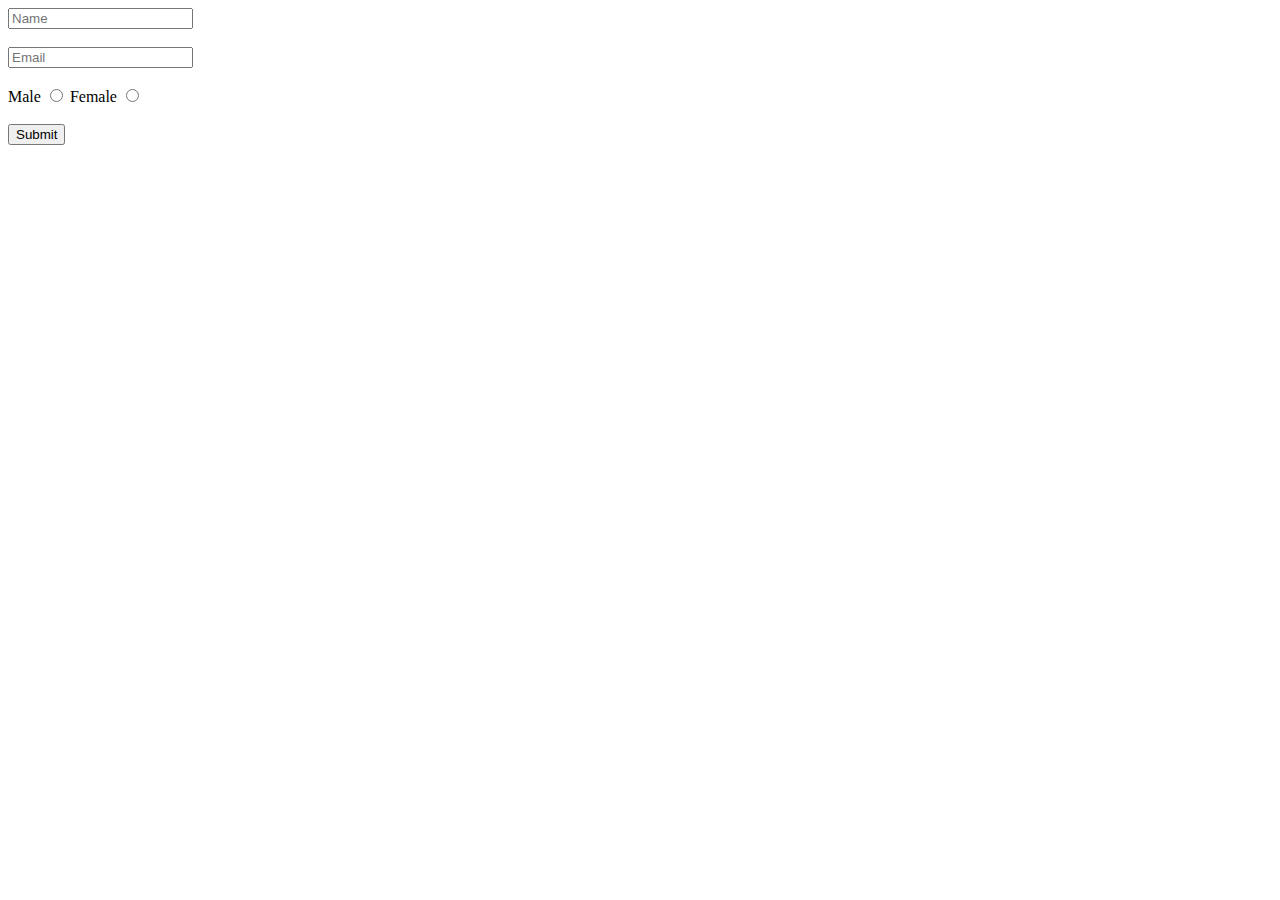
<file: exercise1.html>
<!DOCTYPE html>
<html lang="en">

<head>
    <meta charset="UTF-8">
    <meta http-equiv="X-UA-Compatible" content="IE=edge">
    <meta name="viewport" content="width=device-width, initial-scale=1.0">
    <title>Exercise 1</title>
</head>

<body>
    <form id="myForm">
        <!-- Two text fields - Name and Email -->
        <input id="name" type="text" placeholder="Name" value=""><br><br>
        <input id="email" type="email" placeholder="Email" value=""><br><br>
        <!-- Two radio buttons for Gender - Male and Female -->
        <label for="male">Male</label>
        <input type="radio" id="male" name="gender" value="Male">
        <label for="female">Female</label>
        <input type="radio" id="female" name="gender" value="Female"><br><br>
        <!-- Submit button -->
        <input type="button" value="Submit" onclick="displayFormData()">
    </form>

    <!-- Display form data -->
    <div id="formData"></div>

    <script>
        function displayFormData() {
            // Get form data
            var name = document.getElementById('name').value;
            var email = document.getElementById('email').value;
            var gender = document.querySelector('input[name="gender"]:checked');

            // Display form data
            var formDataDiv = document.getElementById('formData');
            formDataDiv.innerHTML = "<h2>Form Data:</h2>";
            formDataDiv.innerHTML += "<p><strong>Name:</strong> " + name + "</p>";
            formDataDiv.innerHTML += "<p><strong>Email:</strong> " + email + "</p>";
            formDataDiv.innerHTML += "<p><strong>Gender:</strong> " + (gender ? gender.value : "Not specified") + "</p>";
        }
    </script>
</body>

</html>
</file>
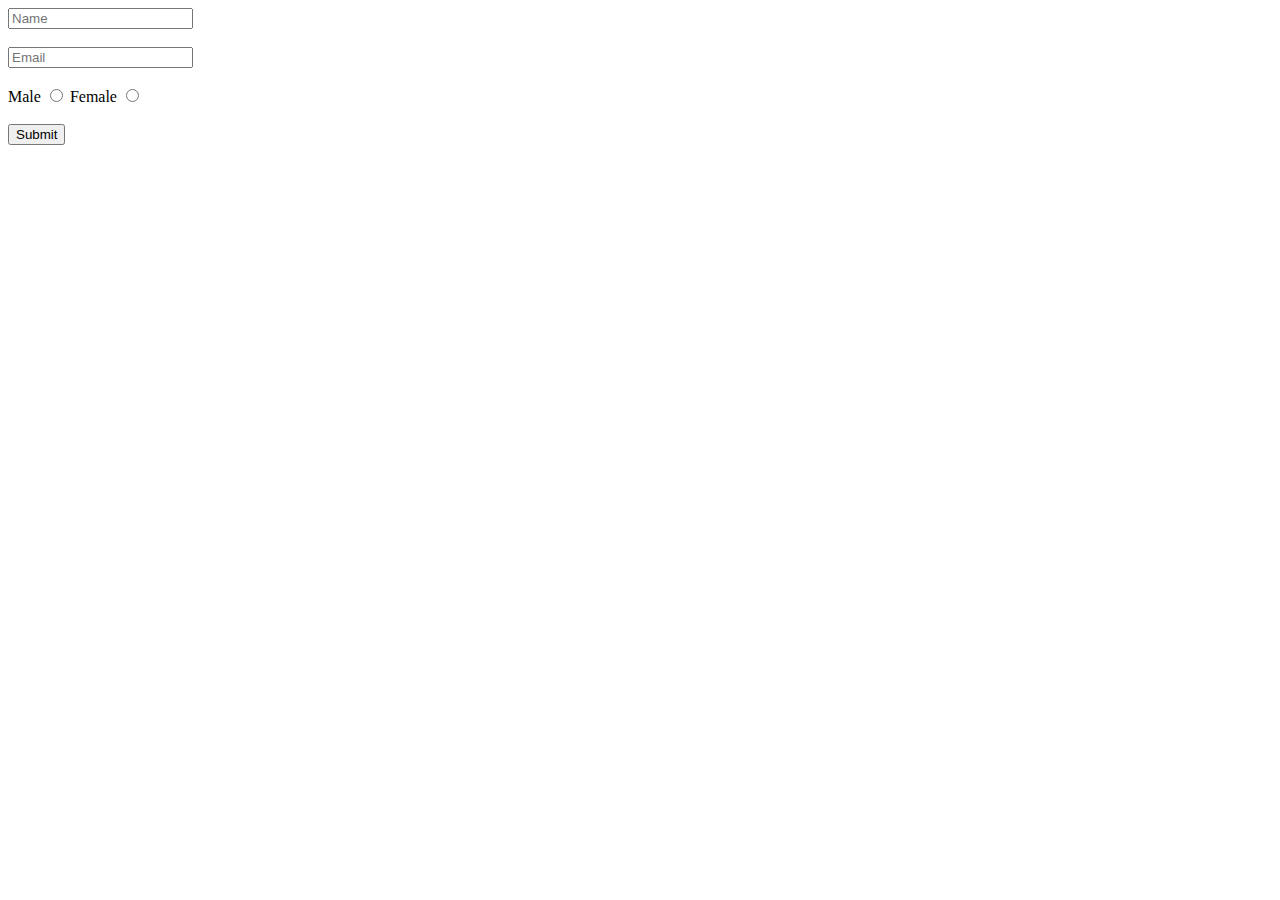
<file: exercise2.html>
<!DOCTYPE html>
<html lang="en">

<head>
    <meta charset="UTF-8">
    <meta http-equiv="X-UA-Compatible" content="IE=edge">
    <meta name="viewport" content="width=device-width, initial-scale=1.0">
    <title>Exercise 1 with jQuery</title>
    <!-- Include jQuery -->
    <script src="https://code.jquery.com/jquery-3.6.4.min.js"></script>
    <style>
        #formData {
            display: none;
        }
    </style>
</head>

<body>
    <form id="myForm">
        <!-- Two text fields - Name and Email -->
        <input id="name" type="text" placeholder="Name" value=""><br><br>
        <input id="email" type="email" placeholder="Email" value=""><br><br>
        <!-- Two radio buttons for Gender - Male and Female -->
        <label for="male">Male</label>
        <input type="radio" id="male" name="gender" value="Male">
        <label for="female">Female</label>
        <input type="radio" id="female" name="gender" value="Female"><br><br>
        <!-- Submit button -->
        <input type="button" value="Submit" id="submitButton">
    </form>

    <!-- Display form data -->
    <div id="formData"></div>

    <script>
        $(document).ready(function () {
            $('#submitButton').click(function () {
                // Get form data
                var name = $('#name').val();
                var email = $('#email').val();
                var gender = $('input[name="gender"]:checked').val();

                // Display form data
                var formDataDiv = $('#formData');
                formDataDiv.html("<h2>Form Data:</h2>");
                formDataDiv.append("<p><strong>Name:</strong> " + name + "</p>");
                formDataDiv.append("<p><strong>Email:</strong> " + email + "</p>");
                formDataDiv.append("<p><strong>Gender:</strong> " + (gender ? gender : "Not specified") + "</p>");

                // Fade in the form data
                formDataDiv.fadeIn();

                // Change font, add border, and add background color using jQuery CSS methods
                formDataDiv.css({
                    'font-family': 'Arial',
                    'border': '2px solid #333',
                    'background-color': '#f0f0f0'
                });
            });

            // Slide up the form data on mouseover
            $('#formData').mouseover(function () {
                $(this).slideUp();
            });
        });
    </script>
</body>

</html>
</file>
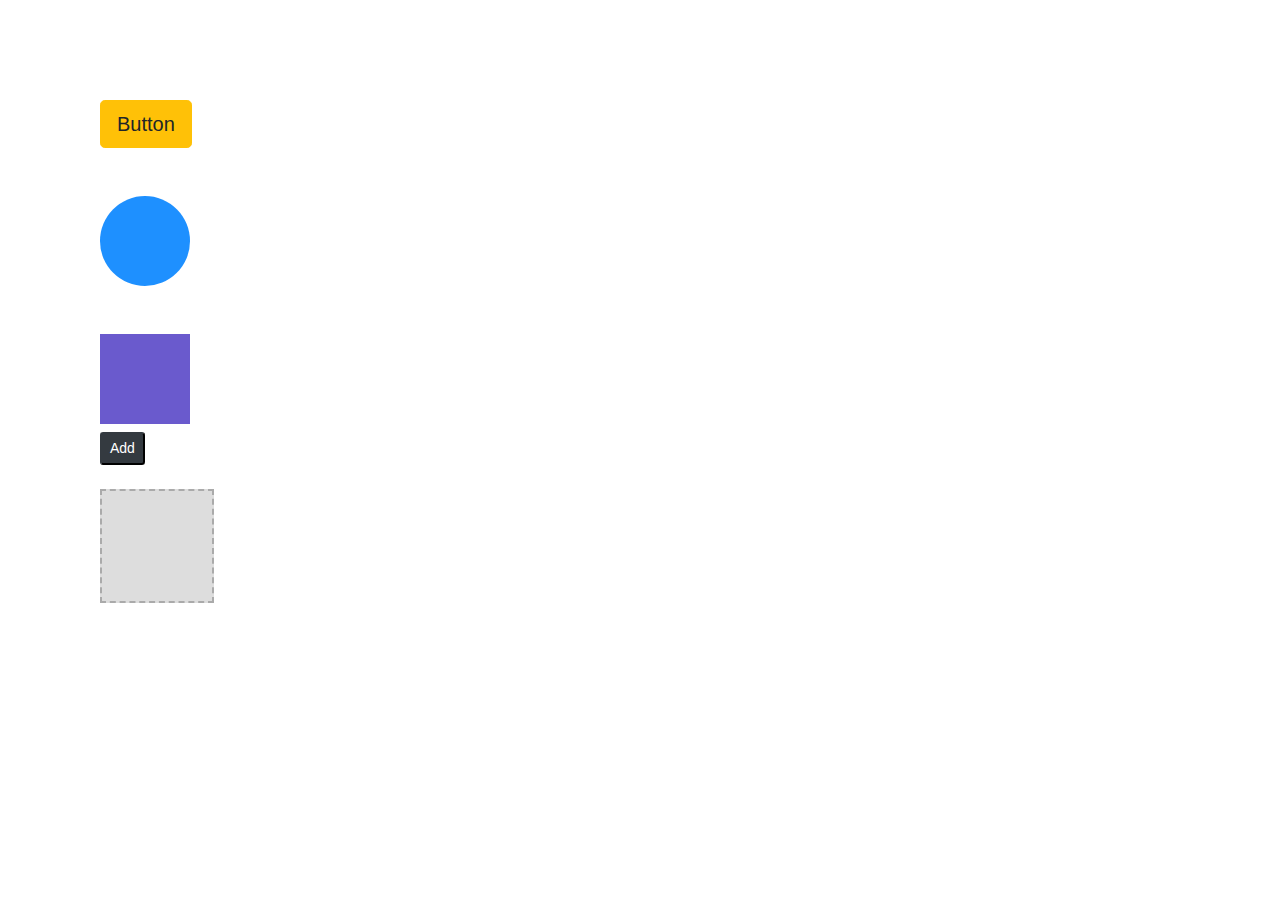
<file: exercise3.html>
<!DOCTYPE html>
<html lang="en">

<head>
    <meta charset="UTF-8">
    <meta http-equiv="X-UA-Compatible" content="IE=edge">
    <meta name="viewport" content="width=device-width, initial-scale=1.0">
    <link href="https://stackpath.bootstrapcdn.com/bootstrap/4.5.0/css/bootstrap.min.css" rel="stylesheet">
    <title>jQuery and Bootstrap Exercises</title>
    <style>
        body {
            margin: 100px;
        }

        .circle, .square {
            width: 90px;
            aspect-ratio: 1;
            border-radius: 100%;
            background: dodgerblue;
        }

        .square {
            border-radius: 0;
            background: slateblue;
        }

        .box {
            background: #ddd;
            width: 114px;
            aspect-ratio: 1;
            padding: 10px;
            border: 2px dashed #aaa;
        }

        .green-circle {
            background: limegreen;
        }
    </style>
</head>

<body>
    <!-- TODO 1: Add tooltip -->
    <button type="button" class="btn btn-warning btn-lg mb-5" data-bs-toggle="tooltip" title="This is a button">Button</button>

    <div class="circle mb-5"></div>

    <div class="square mb-2"></div>
    <button type="button" class="btn-sm btn-dark mb-4 btn-add">Add</button>
    <div class="box"></div>

    <script src="https://code.jquery.com/jquery-3.5.1.min.js"></script>
    <script src="https://stackpath.bootstrapcdn.com/bootstrap/4.5.0/js/bootstrap.bundle.min.js"></script>
    <script>
        $(document).ready(function () {
            // Initialise tooltips
            $('[data-bs-toggle="tooltip"]').tooltip();

            // TODO 2: Add toggle function
            $('.circle').on('click', function () {
                $(this).toggleClass('green-circle');
            });

            // TODO 3: Clone square and append to grey box
            $('.btn-add').on('click', function () {
                var clonedSquare = $('.square').clone();
                $('.box').append(clonedSquare);
            });
        });
    </script>
</body>

</html>
</file>
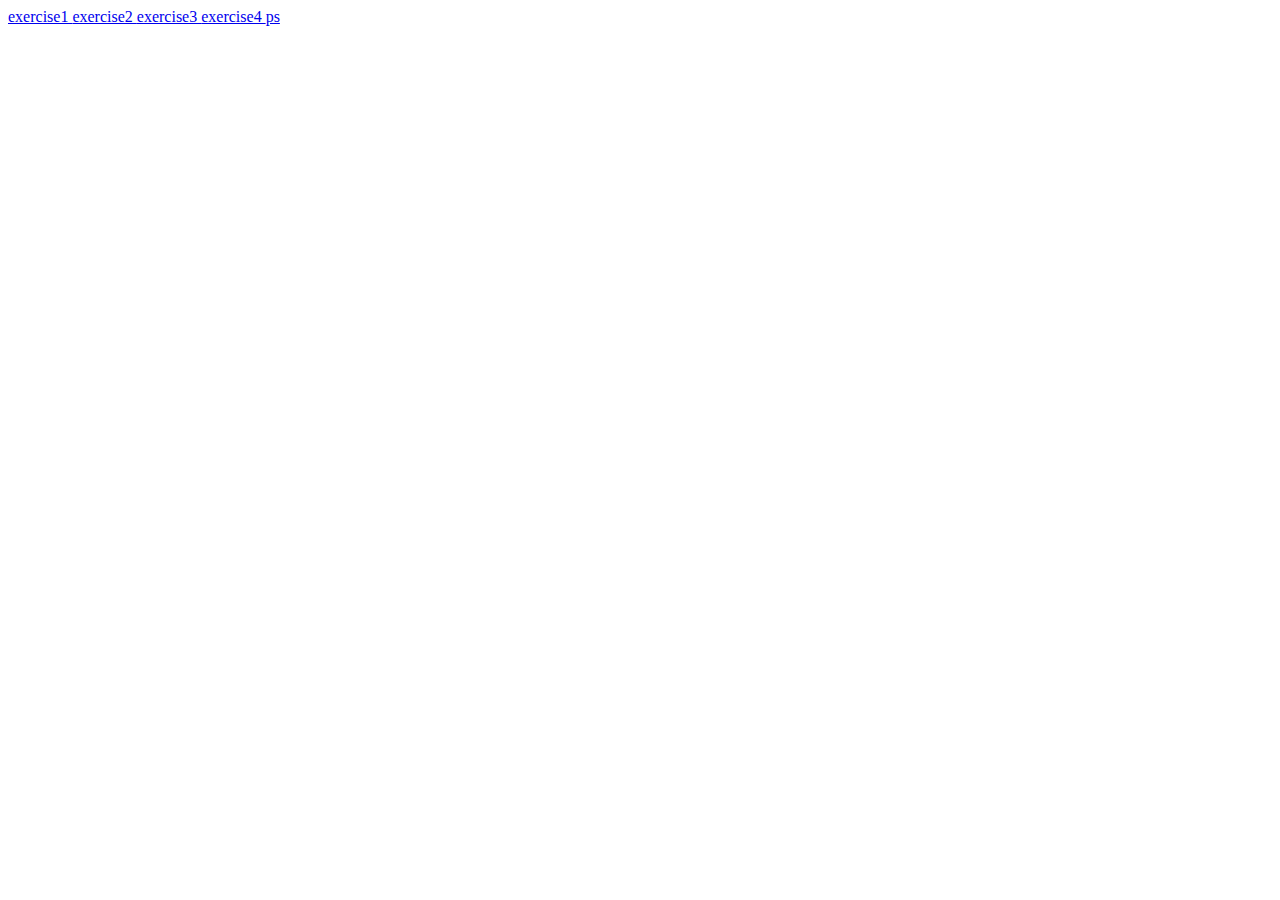
<file: home.html>
<!DOCTYPE html>
<!--[if lt IE 7]>      <html class="no-js lt-ie9 lt-ie8 lt-ie7"> <![endif]-->
<!--[if IE 7]>         <html class="no-js lt-ie9 lt-ie8"> <![endif]-->
<!--[if IE 8]>         <html class="no-js lt-ie9"> <![endif]-->
<!--[if gt IE 8]>      <html class="no-js"> <!--<![endif]-->
<html>
    <head>
        <meta charset="utf-8">
        <meta http-equiv="X-UA-Compatible" content="IE=edge">
        <title></title>
        <meta name="description" content="">
        <meta name="viewport" content="width=device-width, initial-scale=1">
        <link rel="stylesheet" href="">
    </head>
    <body>
        <a class="navbar-brand" href="exercise1.html">
            exercise1
          </a>
          <a class="navbar-brand" href="exercise2.html">
            exercise2
          </a>
          <a class="navbar-brand" href="exercise3.html">
            exercise3
          </a>
          <a class="navbar-brand" href="msa.html">
            exercise4
          </a>
          <a class="navbar-brand" href="Index.html">
            ps
          </a>
    </body>
</html>
</file>
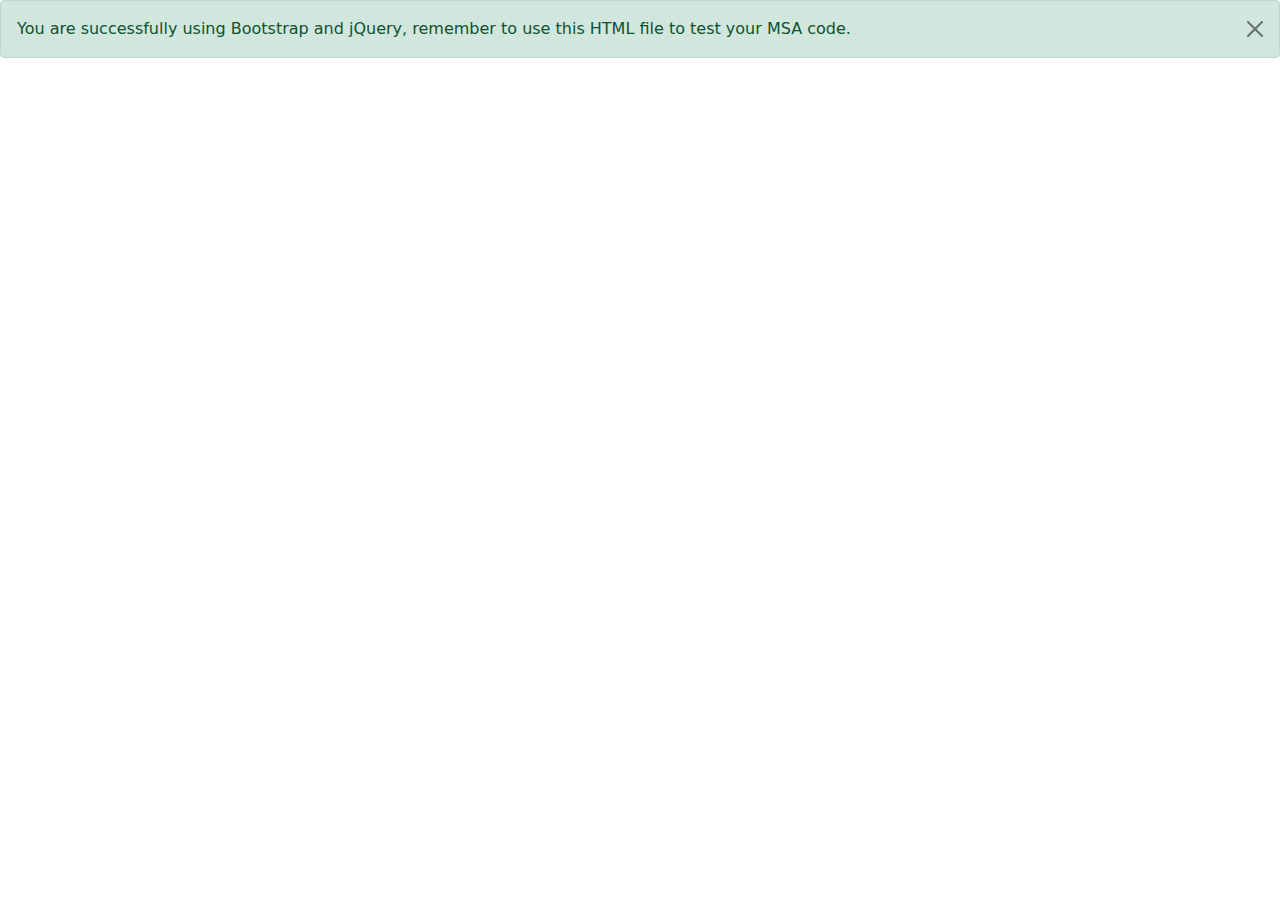
<file: msa.html>
<!DOCTYPE html>
<html lang="en">
<head>
    <meta charset="UTF-8">
    <meta http-equiv="X-UA-Compatible" content="IE=edge">
    <meta name="viewport" content="width=device-width, initial-scale=1.0">
    <link href="css/bootstrap.min.css" rel="stylesheet">
    <link href="css/jquery-ui.css" rel="stylesheet">
    <script src="js/bootstrap.bundle.min.js"></script>
    <script src="js/jquery.min.js"></script>
    <script src="js/jquery-ui.min.js"></script>
    <script src="js/bootstrap-jquery-check.js"></script>
    <!-- Do NOT change the above loading of CSS and JS from local copy -->
    <title>MSA</title>
</head>

<body>
    <div id="bootstrap-alert"></div>
</body>

</html>
</file>
